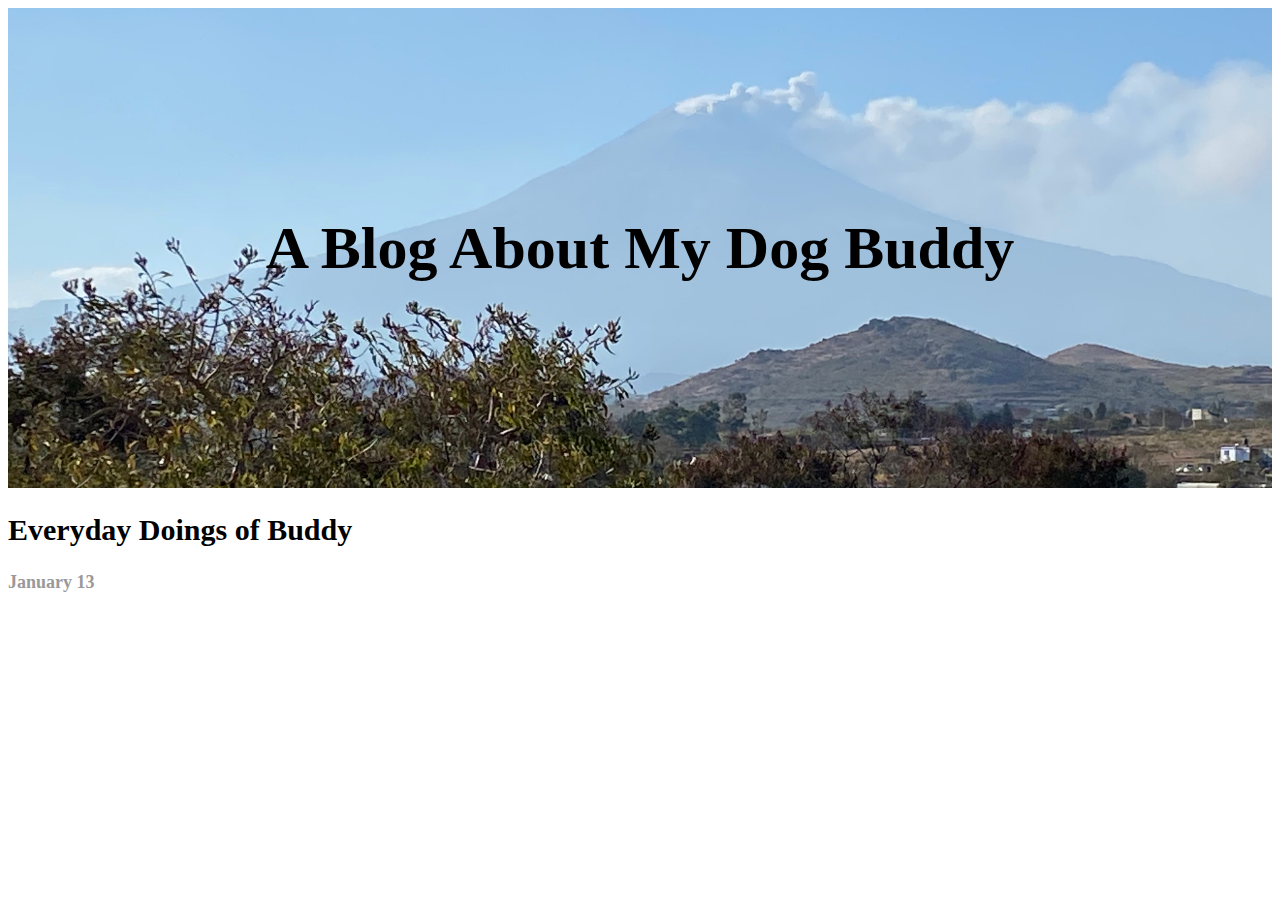
<file: index.html>
<!DOCTYPE HTML>
<html>
  <head>
    <title>Buddy's Blog</title>
    <link rel="stylesheet" href="./style.css">
  </head>

  <body>
   <div id="banner">
     <h1>A Blog About My Dog Buddy</h1>
   </div>

   <div id="blog">
    <div class="post">
      <h2>Everyday Doings of Buddy</h2>
      <h3>January 13</h3>
    </div>
   </div>
  </body>


</html>
</file>
<file: style.css>
html {
  font-size: 16px;
}

#banner {
  height: 30rem;
  background-image: url('./images/IMG_2934.jpeg');
  background-position: center;
  background-size: cover;
  background-repeat: no-repeat;
  display: flex;
  justify-content: center;
  align-items: center;
  text-align: center;
}

#banner h1 {
  font-size: 3.75rem;
  color: black;
}

.post h2 {
  font-size: 1.875rem;
}

.post h3 {
  font-size: 1.125rem;
  color: #999999;
}
</file>
